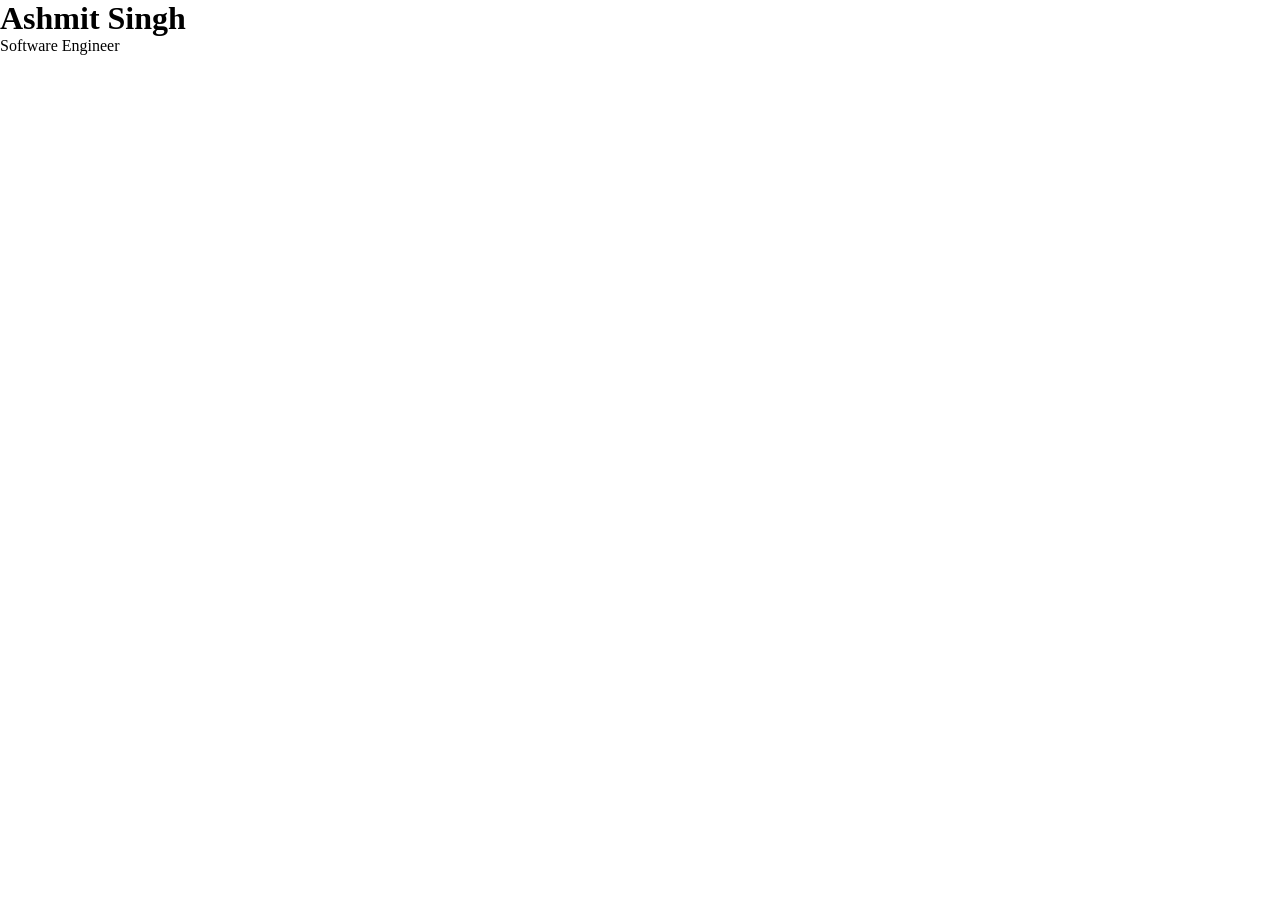
<file: Day 3/index.html>
<!DOCTYPE html>
<html lang="en">
<head>
    <meta charset="UTF-8">
    <meta name="viewport" content="width=device-width, initial-scale=1.0">
    <title>Document</title>
    <link rel="stylesheet" href="./css/style.css">
</head>
<body>
    <h1>Ashmit Singh</h1>
    <p>Software Engineer</p>
</body>
</html>
</file>
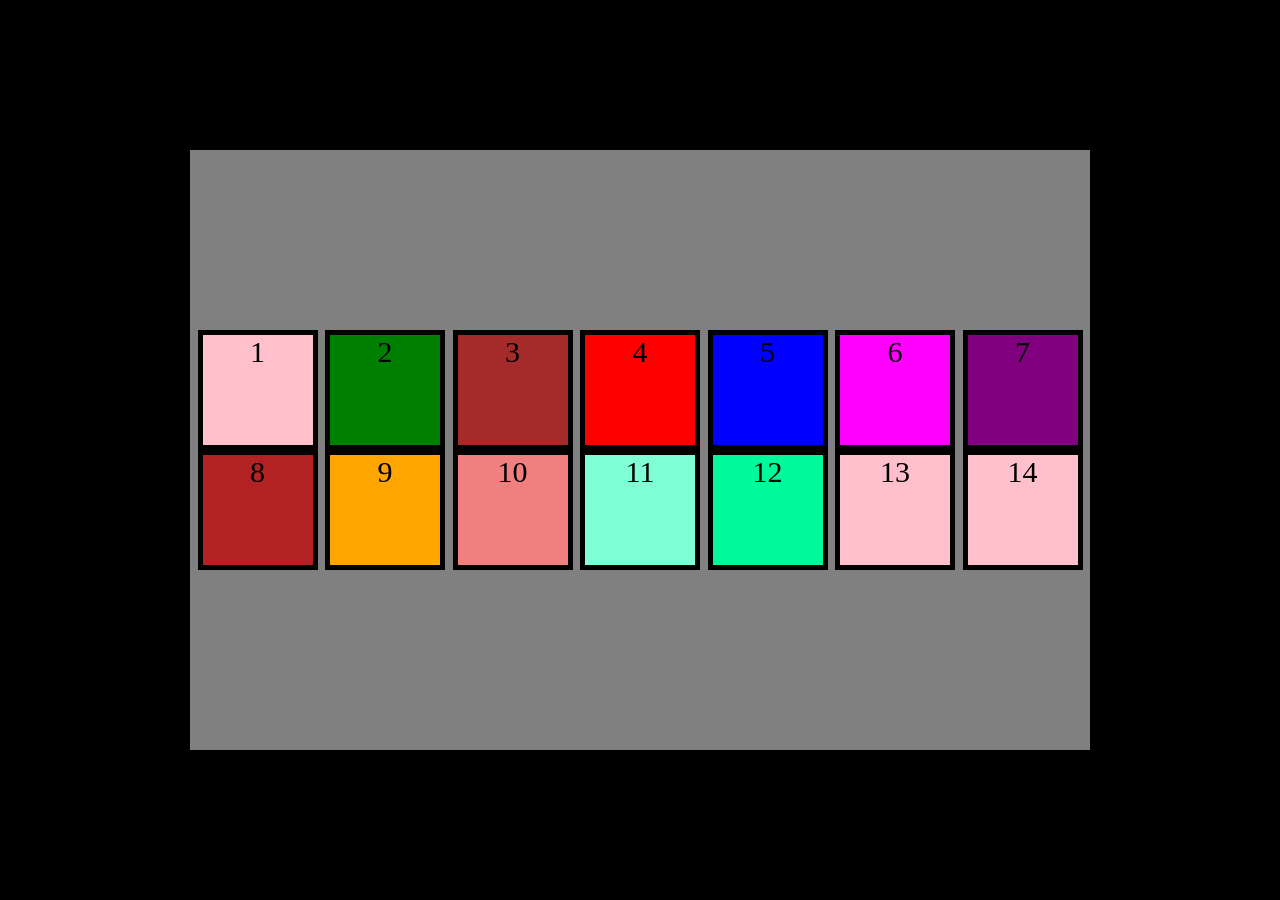
<file: Day5/index.html>
<!DOCTYPE html>
<html lang="en">
<head>
    <meta charset="UTF-8">
    <meta name="viewport" content="width=device-width, initial-scale=1.0">
    <title>Day 5</title>
    <link rel="stylesheet" href="./style.css">
</head>
<body>

    <div class="box"></div>
    <div class="outer-box">
        <div class="inner-box">1</div>
        <div class="inner-box">2</div>
        <div class="inner-box">3</div>
        <div class="inner-box">4</div>
        <div class="inner-box">5</div>
        <div class="inner-box">6</div>
        <div class="inner-box">7</div>
        <div class="inner-box">8</div>
        <div class="inner-box">9</div>
        <div class="inner-box">10</div>
        <div class="inner-box">11</div>
        <div class="inner-box">12</div>
        <div class="inner-box">13</div>
        <div class="inner-box">14</div>
    </div>
</body>
</html>
</file>
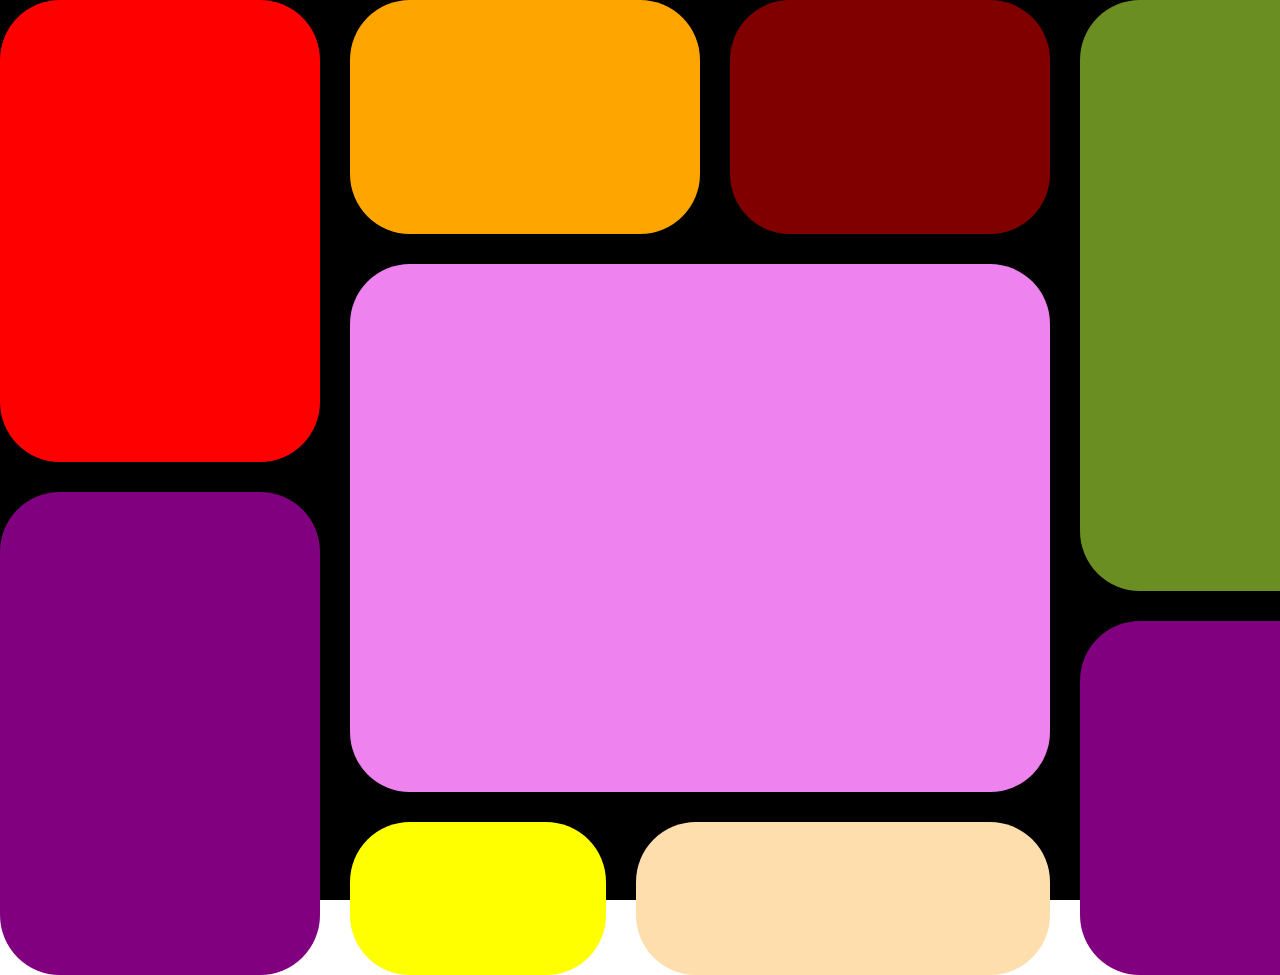
<file: Day7/index.html>
<!DOCTYPE html>
<html lang="en">
<head>
    <meta charset="UTF-8">
    <meta name="viewport" content="width=device-width, initial-scale=1.0">
    <title>CSS Grid Layout</title>
    <link rel="stylesheet" href="./style.css">
</head>
<body>
    <main>
        <div class="left-top"></div>
        <div class="left-bottom"></div>

        <div class="center-top-left"></div>
        <div class="center-top-right"></div>

        <div class="center"></div>
        
        <div class="center-bottom-left"></div>
        <div class="center-bottom-right"></div>

        <div class="right-top"></div>
        <div class="right-bottom"></div>
    </main>
</body>
</html>
</file>
<file: Day 3/css/style.css>
*{
    margin:0;
    padding:0;
    box-sizing:border-box;
}

html, body{
    height:100%;
    width:100%;
}

/* Color And Background Color Property */

/* h1{
    color:red;
    background-color:yellow;
}

p{
    color:azure;
    background-color:brown;
} */


/* Text Properties */

h1{

}
</file>
<file: Day5/style.css>
*{
    margin: 0;
    padding: 0;
    box-sizing: border-box;
}

html, body{
    height: 100%;
    width: 100%;
    background-color: black;
}

body{
    perspective: 200px;
}

/* .box{
    height: 100px;
    width: 100px;
    background-color: red;
    color: white;
    text-align: center;
    font-size: 30px; */
    /* transform: rotateX(60deg); */
    /* transform: rotateY(60deg); */
    /* transform: rotate(30deg); */
    /* transform: scale(2); */
    /* transform: skew(30deg); */
    /* position: relative;
    top: 100px;
    left: 100px;
} */

.outer-box{
    height: 600px;
    width: 900px;
    background-color:gray;
    position: absolute;
    left: 50%;
    top: 50%;
    transform: translate(-50%, -50%);
    display: flex;
    justify-content:space-evenly;
    align-content:center;
    flex-wrap: wrap;
}

.inner-box{
    height: 120px;
    width: 120px;
    background-color: pink;
    border: 5px solid black;
    font-size: 30px;
    text-align: center;
}

.inner-box:nth-child(2){
    background-color:green;
}

.inner-box:nth-child(3){
    background-color:brown;
}

.inner-box:nth-child(4){
    background-color:red;
}

.inner-box:nth-child(5){
    background-color: blue;
}

.inner-box:nth-child(6){
    background-color: magenta;
}

.inner-box:nth-child(7){
    background-color: purple;
}

.inner-box:nth-child(8){
    background-color: firebrick;
}

.inner-box:nth-child(9){
    background-color: orange;
}

.inner-box:nth-child(10){
    background-color: lightcoral;
}

.inner-box:nth-child(11){
    background-color:aquamarine;
}

.inner-box:nth-child(12){
    background-color:mediumspringgreen;
}
</file>
<file: Day7/style.css>
*{
    margin: 0;
    padding: 0;
    box-sizing: border-box;
}

html, body{
    height: 100%;
    width: 100%;
}


/* Layout First Code */

/* main{
    height: 100%;
    width: 100%;
    background-color: black;
    display: grid;
    font-weight: 500;
    font-size: 30px;
    grid-template-rows: 15% 70% 15%;
    grid-template-columns: 20% 80%;
}

header{
    background-color: royalblue;
    grid-row-start: 1;
    grid-row-end: 2;
    grid-column-start: 1;
    grid-column-end: 3;
}

aside{
    background-color: palevioletred;
    grid-column: 1 / 2;
    grid-row: 2 / 3;
}

section {
    background-color: palegoldenrod;
}

footer {
    background-color: lightseagreen;
    grid-column: 1 / 3;
    grid-row: 3 / 4;
} */


/* Layout Second Code */
main{
    height: 100%;
    width: 100%;
    background-color: black;
    display: grid;
    grid-template-rows: 26% 22% 11% 19% 17%;
    grid-template-columns: 25% 20% 5% 25% 22%;
    gap: 30px;
    grid-template-areas: 
    "left-top center-top-left center-top-left center-top-right right-top"
    "left-top center center center right-top"
    "left-bottom center center center right-top"
    "left-bottom center center center right-bottom"
    "left-bottom center-bottom-left center-bottom-right center-bottom-right right-bottom"
}


.left-top {
    background-color: red;
    grid-area: left-top;
    border-radius: 60px;
}

.left-bottom {
    background-color: purple;
    grid-area: left-bottom;
    border-radius: 60px;
}

.center-top-left {
    background-color: orange;
    grid-area: center-top-left;
    border-radius: 60px;
}

.center-top-right {
    background-color: maroon;
    grid-area: center-top-right;
    border-radius: 60px;
}

.center{
    background-color: violet;
    grid-area: center;
    border-radius: 60px;
}

.center-bottom-left {
    background-color: yellow;
    grid-area: center-bottom-left;
    border-radius: 60px;
}

.center-bottom-right {
    background-color: navajowhite;
    grid-area: center-bottom-right;
    border-radius: 60px;
}

.right-top {
    background-color: olivedrab;
    grid-area: right-top;
    border-radius: 60px;
}

.right-bottom {
    background-color: purple;
    grid-area: right-bottom;
    border-radius: 60px;
}
</file>
